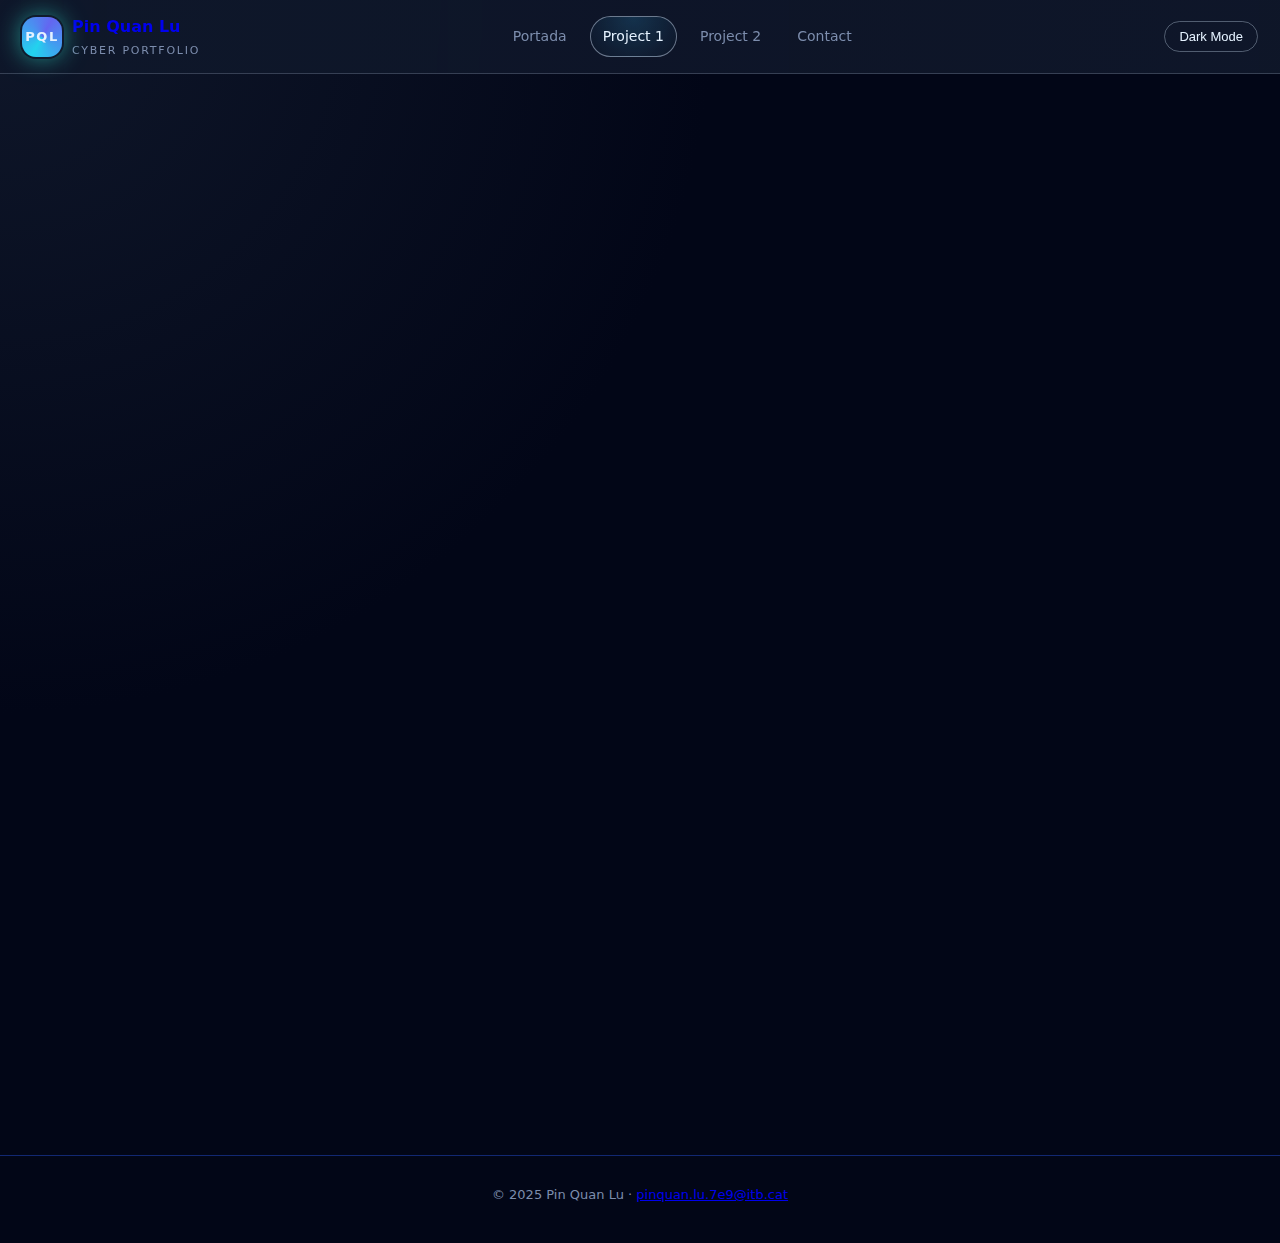
<file: project1.html>
<!doctype html>
<html lang="en">
<head>
  <meta charset="UTF-8" />
  <meta name="viewport" content="width=device-width,initial-scale=1" />
  <meta name="description" content="Project 1 - Online Bookstore by Pin Quan Lu." />
  <title>Project 1 · Online Bookstore</title>
  <link rel="stylesheet" href="style.css" />
</head>
<body>

<header class="topbar">
  <a href="index.html" class="logo" aria-label="Pin Quan Lu home">
    <span class="logo__icon" data-tilt data-tilt-depth="1.4">PQL</span>
    <span class="logo__text">
      <span class="logo__name">Pin Quan Lu</span>
      <span class="logo__tag">Cyber Portfolio</span>
    </span>
  </a>

  <nav class="topnav" aria-label="Primary navigation">
    <a class="nav-link" href="index.html">Portada</a>
    <a class="nav-link is-active" href="project1.html" aria-current="page">Project&nbsp;1</a>
    <a class="nav-link" href="project2.html">Project&nbsp;2</a>
    <a class="nav-link" href="contact.html">Contact</a>
  </nav>

  <button id="theme-toggle" class="btn ghost" type="button">Dark mode</button>
</header>

<main class="layout">
  <section id="sidebar" class="sidebar reveal" data-tilt data-tilt-depth="0.8">
    <header class="sidebar__header">
      <p class="chip">Project 1</p>
      <h1>Online Bookstore</h1>
    </header>

    <aside>
      <p class="sidebar__text">
        A responsive web UI simulating an online bookstore.
        Built to demonstrate semantic layout, interactive cards,
        and a local cart demo.
      </p>

      <ul class="sidebar__meta">
        <li><strong>Year:</strong> 2025</li>
        <li><strong>Technologies:</strong> HTML, CSS, JavaScript</li>
        <li><strong>Category:</strong> Web Interface</li>
      </ul>
    </aside>

    <footer class="sidebar__footer">
      <p>Tip: Toggle theme <span class="spark">●</span> and try hover/tilt.</p>
    </footer>
  </section>

  <section id="content" class="content">
    <!-- Project intro -->
    <section class="panel reveal" data-section>
      <header class="panel__header">
        <h2>About This Project</h2>
        <p class="panel__lead">
          This project demonstrates a bookstore layout supporting hover effects,
          responsiveness, and a simulated shopping cart using JavaScript.
        </p>
      </header>

      <div class="featured-grid">
        <article class="project-card" data-tilt data-tilt-depth="1.1">
          <h3>Responsive Grid</h3>
          <p>Adapts card layout from desktop to mobile smoothly.</p>
        </article>

        <article class="project-card" data-tilt data-tilt-depth="1.1">
          <h3>Interactive Cards</h3>
          <p>Mouse hover highlights items and feedback on click.</p>
        </article>

        <article class="project-card" data-tilt data-tilt-depth="1.1">
          <h3>Cart Simulation</h3>
          <p>A simple cart demo using localStorage for saved items.</p>
        </article>
      </div>
    </section>

    <!-- UI Preview (no external image needed) -->
    <section class="panel reveal" data-section>
      <header class="panel__header">
        <h2>UI Preview</h2>
        <p class="panel__lead">
          A stylized preview illustration (SVG) — works everywhere without extra files.
        </p>
      </header>

      <figure class="project-preview reveal" data-tilt data-tilt-depth="0.7" aria-label="Online Bookstore UI preview illustration">
        <svg viewBox="0 0 960 420" role="img" aria-label="Online Bookstore UI preview">
          <defs>
            <linearGradient id="bg1" x1="0" y1="0" x2="1" y2="1">
              <stop offset="0" stop-color="#0ea5e9" stop-opacity="0.22"/>
              <stop offset="0.55" stop-color="#6366f1" stop-opacity="0.16"/>
              <stop offset="1" stop-color="#020617" stop-opacity="0.10"/>
            </linearGradient>
            <linearGradient id="card1" x1="0" y1="0" x2="1" y2="1">
              <stop offset="0" stop-color="#0b1221" stop-opacity="0.95"/>
              <stop offset="1" stop-color="#111c34" stop-opacity="0.95"/>
            </linearGradient>
            <linearGradient id="btn1" x1="0" y1="0" x2="1" y2="1">
              <stop offset="0" stop-color="#22d3ee"/>
              <stop offset="1" stop-color="#6366f1"/>
            </linearGradient>
            <filter id="softShadow" x="-20%" y="-20%" width="140%" height="140%">
              <feDropShadow dx="0" dy="12" stdDeviation="14" flood-color="#020617" flood-opacity="0.35"/>
            </filter>
          </defs>

          <!-- background -->
          <rect x="0" y="0" width="960" height="420" rx="24" fill="url(#bg1)"/>
          <rect x="18" y="18" width="924" height="384" rx="20" fill="rgba(255,255,255,0.06)" stroke="rgba(148,163,184,0.35)"/>

          <!-- top bar -->
          <rect x="44" y="42" width="872" height="52" rx="16" fill="url(#card1)" filter="url(#softShadow)" stroke="rgba(148,163,184,0.35)"/>
          <rect x="64" y="56" width="30" height="30" rx="10" fill="url(#btn1)"/>
          <text x="104" y="77" font-size="16" font-weight="800" fill="#eef6ff" font-family="system-ui,Segoe UI">PQL Bookstore</text>

          <!-- search -->
          <rect x="340" y="58" width="360" height="26" rx="13" fill="rgba(255,255,255,0.08)" stroke="rgba(148,163,184,0.25)"/>
          <text x="360" y="76" font-size="12" fill="rgba(231,243,255,0.75)" font-family="system-ui,Segoe UI">Search books, authors…</text>

          <!-- cart badge -->
          <rect x="820" y="58" width="78" height="26" rx="13" fill="rgba(34,211,238,0.14)" stroke="rgba(34,211,238,0.5)"/>
          <text x="842" y="76" font-size="12" font-weight="700" fill="#eef6ff" font-family="system-ui,Segoe UI">Cart · 2</text>

          <!-- content grid -->
          <text x="64" y="132" font-size="14" font-weight="800" fill="#eef6ff" font-family="system-ui,Segoe UI">Featured books</text>

          <!-- product cards -->
          <g filter="url(#softShadow)">
            <!-- card 1 -->
            <rect x="64" y="150" width="260" height="220" rx="18" fill="url(#card1)" stroke="rgba(148,163,184,0.35)"/>
            <rect x="84" y="170" width="90" height="120" rx="12" fill="rgba(255,255,255,0.10)" stroke="rgba(148,163,184,0.22)"/>
            <text x="188" y="198" font-size="14" font-weight="800" fill="#eef6ff" font-family="system-ui,Segoe UI">Neon Networks</text>
            <text x="188" y="220" font-size="12" fill="rgba(231,243,255,0.75)" font-family="system-ui,Segoe UI">Security · 2025</text>
            <text x="188" y="255" font-size="12" fill="rgba(231,243,255,0.75)" font-family="system-ui,Segoe UI">€ 19.90</text>
            <rect x="188" y="280" width="110" height="30" rx="15" fill="url(#btn1)"/>
            <text x="206" y="301" font-size="12" font-weight="900" fill="#06101f" font-family="system-ui,Segoe UI">Add to cart</text>

            <!-- card 2 -->
            <rect x="350" y="150" width="260" height="220" rx="18" fill="url(#card1)" stroke="rgba(148,163,184,0.35)"/>
            <rect x="370" y="170" width="90" height="120" rx="12" fill="rgba(255,255,255,0.10)" stroke="rgba(148,163,184,0.22)"/>
            <text x="474" y="198" font-size="14" font-weight="800" fill="#eef6ff" font-family="system-ui,Segoe UI">HTML Deep Dive</text>
            <text x="474" y="220" font-size="12" fill="rgba(231,243,255,0.75)" font-family="system-ui,Segoe UI">Web · UI</text>
            <text x="474" y="255" font-size="12" fill="rgba(231,243,255,0.75)" font-family="system-ui,Segoe UI">€ 24.00</text>
            <rect x="474" y="280" width="110" height="30" rx="15" fill="url(#btn1)"/>
            <text x="492" y="301" font-size="12" font-weight="900" fill="#06101f" font-family="system-ui,Segoe UI">Add to cart</text>

            <!-- card 3 -->
            <rect x="636" y="150" width="280" height="220" rx="18" fill="url(#card1)" stroke="rgba(148,163,184,0.35)"/>
            <text x="656" y="190" font-size="14" font-weight="800" fill="#eef6ff" font-family="system-ui,Segoe UI">Order summary</text>
            <rect x="656" y="206" width="240" height="1" fill="rgba(148,163,184,0.25)"/>
            <text x="656" y="236" font-size="12" fill="rgba(231,243,255,0.75)" font-family="system-ui,Segoe UI">2 items</text>
            <text x="656" y="262" font-size="12" fill="rgba(231,243,255,0.75)" font-family="system-ui,Segoe UI">Subtotal</text>
            <text x="832" y="262" font-size="12" font-weight="800" fill="#eef6ff" text-anchor="end" font-family="system-ui,Segoe UI">€ 43.90</text>
            <rect x="656" y="292" width="240" height="34" rx="17" fill="url(#btn1)"/>
            <text x="776" y="314" font-size="12" font-weight="900" fill="#06101f" text-anchor="middle" font-family="system-ui,Segoe UI">Checkout</text>
          </g>
        </svg>
      </figure>

      <p class="panel__lead muted">
        Later you can replace this SVG with a real screenshot — but you don’t need to for the assignment.
      </p>
    </section>

    <footer class="content-footer reveal" data-section>
      <a class="btn ghost" href="projects.html">&larr; Back to list</a>
      <a class="btn primary" href="contact.html">Contact me</a>
    </footer>
  </section>
</main>

<footer class="page-footer">
  <p>© 2025 Pin Quan Lu · <a href="mailto:pinquan.lu.7e9@itb.cat">pinquan.lu.7e9@itb.cat</a></p>
</footer>

<button id="back-to-top" class="backtop" title="Back to top">↑</button>
<script src="script.js"></script>
</body>
</html>
</file>
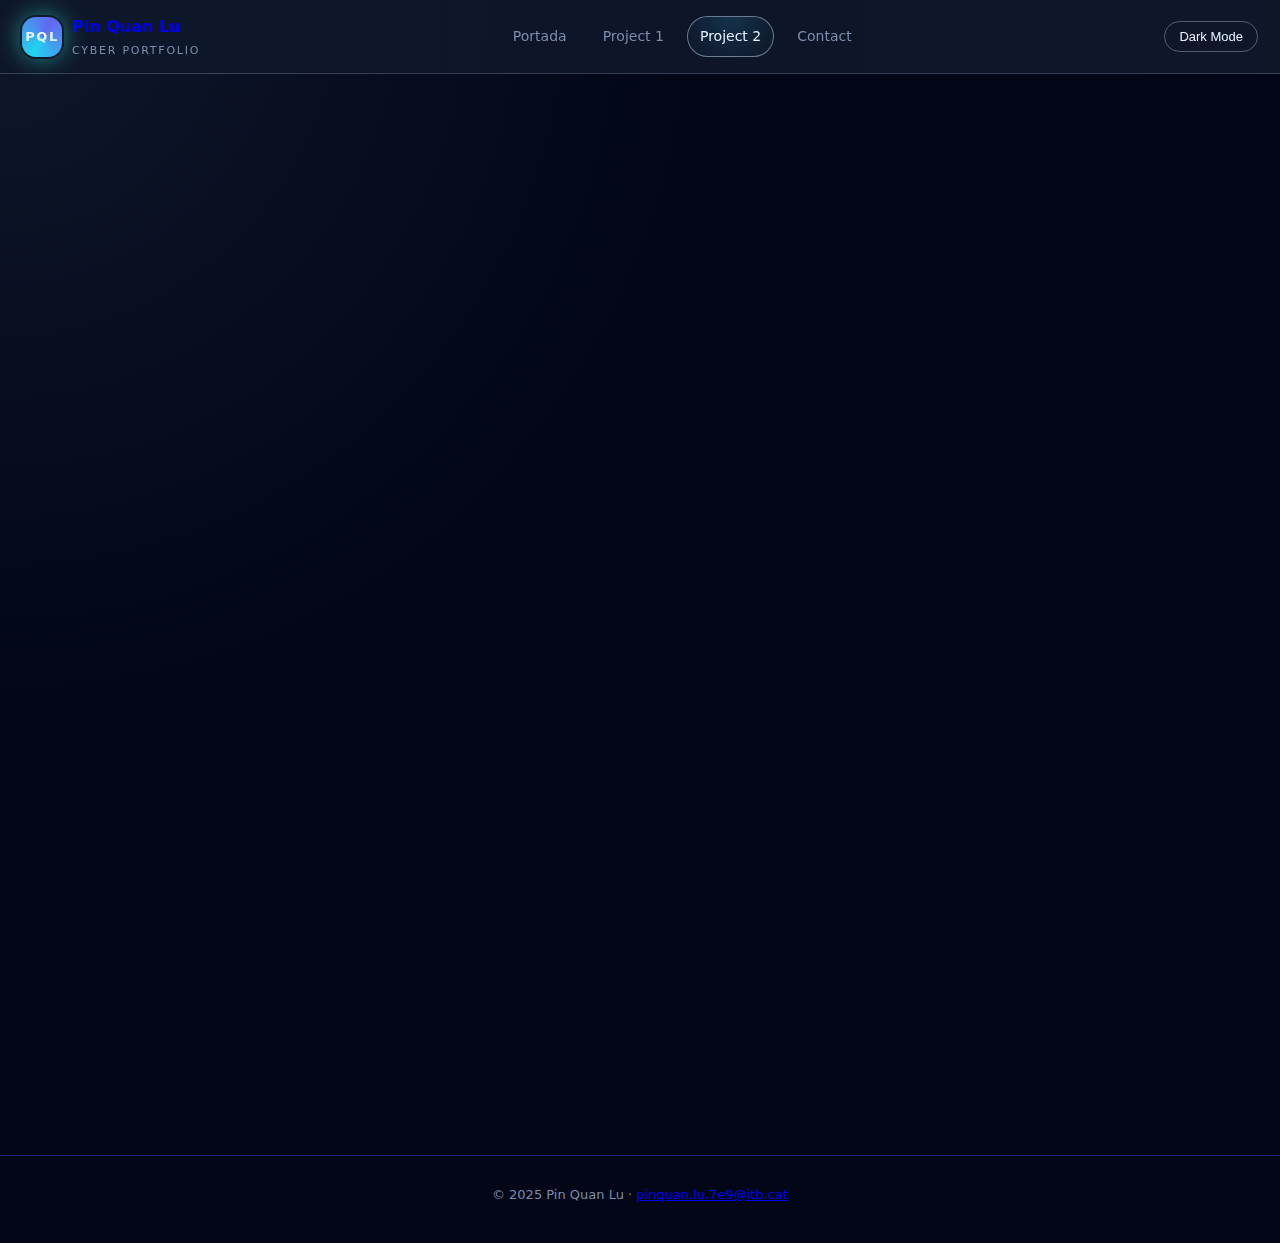
<file: project2.html>
<!doctype html>
<html lang="en">
<head>
  <meta charset="UTF-8" />
  <meta name="viewport" content="width=device-width,initial-scale=1" />
  <meta name="description" content="Project 2 - Weather Forecast UI by Pin Quan Lu." />
  <title>Project 2 · Weather Forecast UI</title>
  <link rel="stylesheet" href="style.css" />
</head>
<body>

<header class="topbar">
  <a href="index.html" class="logo" aria-label="Pin Quan Lu home">
    <span class="logo__icon" data-tilt data-tilt-depth="1.4">PQL</span>
    <span class="logo__text">
      <span class="logo__name">Pin Quan Lu</span>
      <span class="logo__tag">Cyber Portfolio</span>
    </span>
  </a>

  <nav class="topnav" aria-label="Primary navigation">
    <a class="nav-link" href="index.html">Portada</a>
    <a class="nav-link" href="project1.html">Project&nbsp;1</a>
    <a class="nav-link is-active" href="project2.html" aria-current="page">Project&nbsp;2</a>
    <a class="nav-link" href="contact.html">Contact</a>
  </nav>

  <button id="theme-toggle" class="btn ghost" type="button">Dark mode</button>
</header>

<main class="layout">
  <section id="sidebar" class="sidebar reveal" data-tilt data-tilt-depth="0.8">
    <header class="sidebar__header">
      <p class="chip">Project 2</p>
      <h1>Weather Forecast UI</h1>
    </header>

    <aside>
      <p class="sidebar__text">
        A clean interface preview for weather status cards,
        designed to be API-ready with light/dark theme support.
      </p>

      <ul class="sidebar__meta">
        <li><strong>Year:</strong> 2025</li>
        <li><strong>Technologies:</strong> HTML, CSS, JavaScript</li>
        <li><strong>Category:</strong> UI Interface</li>
      </ul>
    </aside>

    <footer class="sidebar__footer">
      <p>Focus: clarity <span class="spark">●</span> and card hierarchy.</p>
    </footer>
  </section>

  <section id="content" class="content">
    <!-- Project intro -->
    <section class="panel reveal" data-section>
      <header class="panel__header">
        <h2>About This Project</h2>
        <p class="panel__lead">
          A stylish UI focusing on clarity and weather card design.
          The layout responds to device width and supports theme modes.
        </p>
      </header>

      <div class="featured-grid">
        <article class="project-card" data-tilt data-tilt-depth="1.1">
          <h3>Weather Cards</h3>
          <p>Card UI showing weather with icons and clean text.</p>
        </article>

        <article class="project-card" data-tilt data-tilt-depth="1.1">
          <h3>Typography Focus</h3>
          <p>Careful spacing and hierarchy for readability.</p>
        </article>

        <article class="project-card" data-tilt data-tilt-depth="1.1">
          <h3>Theme Ready</h3>
          <p>Works smoothly in both light and dark modes.</p>
        </article>
      </div>
    </section>

    <!-- UI Preview (no external image needed) -->
    <section class="panel reveal" data-section>
      <header class="panel__header">
        <h2>UI Preview</h2>
        <p class="panel__lead">
          A stylized preview illustration (SVG) — no extra files required.
        </p>
      </header>

      <figure class="project-preview reveal" data-tilt data-tilt-depth="0.7" aria-label="Weather Forecast UI preview illustration">
        <svg viewBox="0 0 960 420" role="img" aria-label="Weather Forecast UI preview">
          <defs>
            <linearGradient id="bg2" x1="0" y1="0" x2="1" y2="1">
              <stop offset="0" stop-color="#22d3ee" stop-opacity="0.20"/>
              <stop offset="0.55" stop-color="#6366f1" stop-opacity="0.16"/>
              <stop offset="1" stop-color="#020617" stop-opacity="0.10"/>
            </linearGradient>
            <linearGradient id="card2" x1="0" y1="0" x2="1" y2="1">
              <stop offset="0" stop-color="#0b1221" stop-opacity="0.95"/>
              <stop offset="1" stop-color="#111c34" stop-opacity="0.95"/>
            </linearGradient>
            <linearGradient id="btn2" x1="0" y1="0" x2="1" y2="1">
              <stop offset="0" stop-color="#22d3ee"/>
              <stop offset="1" stop-color="#6366f1"/>
            </linearGradient>
            <filter id="softShadow2" x="-20%" y="-20%" width="140%" height="140%">
              <feDropShadow dx="0" dy="12" stdDeviation="14" flood-color="#020617" flood-opacity="0.35"/>
            </filter>
          </defs>

          <rect x="0" y="0" width="960" height="420" rx="24" fill="url(#bg2)"/>
          <rect x="18" y="18" width="924" height="384" rx="20" fill="rgba(255,255,255,0.06)" stroke="rgba(148,163,184,0.35)"/>

          <!-- header -->
          <g filter="url(#softShadow2)">
            <rect x="44" y="42" width="872" height="64" rx="18" fill="url(#card2)" stroke="rgba(148,163,184,0.35)"/>
            <text x="70" y="78" font-size="16" font-weight="900" fill="#eef6ff" font-family="system-ui,Segoe UI">Barcelona · Weather</text>

            <rect x="660" y="58" width="180" height="34" rx="17" fill="rgba(255,255,255,0.08)" stroke="rgba(148,163,184,0.25)"/>
            <text x="680" y="80" font-size="12" fill="rgba(231,243,255,0.75)" font-family="system-ui,Segoe UI">Search city…</text>

            <rect x="852" y="58" width="44" height="34" rx="17" fill="url(#btn2)"/>
            <text x="874" y="80" font-size="12" font-weight="900" fill="#06101f" text-anchor="middle" font-family="system-ui,Segoe UI">Go</text>
          </g>

          <!-- main cards -->
          <g filter="url(#softShadow2)">
            <!-- Today card -->
            <rect x="64" y="130" width="360" height="240" rx="22" fill="url(#card2)" stroke="rgba(148,163,184,0.35)"/>
            <text x="92" y="172" font-size="14" font-weight="900" fill="#eef6ff" font-family="system-ui,Segoe UI">Today</text>
            <text x="92" y="202" font-size="44" font-weight="900" fill="#eef6ff" font-family="system-ui,Segoe UI">21°</text>
            <text x="92" y="232" font-size="12" fill="rgba(231,243,255,0.75)" font-family="system-ui,Segoe UI">Partly cloudy</text>

            <!-- sun icon -->
            <circle cx="330" cy="198" r="28" fill="rgba(34,211,238,0.18)" stroke="rgba(34,211,238,0.55)"/>
            <circle cx="330" cy="198" r="14" fill="rgba(34,211,238,0.85)"/>
            <rect x="300" y="244" width="88" height="12" rx="6" fill="rgba(255,255,255,0.10)"/>
            <rect x="300" y="262" width="120" height="12" rx="6" fill="rgba(255,255,255,0.08)"/>

            <!-- stats pills -->
            <rect x="92" y="270" width="120" height="30" rx="15" fill="rgba(255,255,255,0.08)" stroke="rgba(148,163,184,0.25)"/>
            <text x="110" y="290" font-size="12" fill="rgba(231,243,255,0.80)" font-family="system-ui,Segoe UI">Humidity 54%</text>

            <rect x="222" y="270" width="160" height="30" rx="15" fill="rgba(255,255,255,0.08)" stroke="rgba(148,163,184,0.25)"/>
            <text x="240" y="290" font-size="12" fill="rgba(231,243,255,0.80)" font-family="system-ui,Segoe UI">Wind 12 km/h</text>

            <!-- Forecast list -->
            <rect x="450" y="130" width="466" height="240" rx="22" fill="url(#card2)" stroke="rgba(148,163,184,0.35)"/>
            <text x="478" y="172" font-size="14" font-weight="900" fill="#eef6ff" font-family="system-ui,Segoe UI">Next days</text>

            <!-- rows -->
            <g>
              <rect x="478" y="190" width="410" height="44" rx="14" fill="rgba(255,255,255,0.06)" stroke="rgba(148,163,184,0.18)"/>
              <text x="500" y="218" font-size="12" fill="rgba(231,243,255,0.80)" font-family="system-ui,Segoe UI">Mon</text>
              <text x="820" y="218" font-size="12" font-weight="900" fill="#eef6ff" text-anchor="end" font-family="system-ui,Segoe UI">22° / 14°</text>

              <rect x="478" y="242" width="410" height="44" rx="14" fill="rgba(255,255,255,0.06)" stroke="rgba(148,163,184,0.18)"/>
              <text x="500" y="270" font-size="12" fill="rgba(231,243,255,0.80)" font-family="system-ui,Segoe UI">Tue</text>
              <text x="820" y="270" font-size="12" font-weight="900" fill="#eef6ff" text-anchor="end" font-family="system-ui,Segoe UI">19° / 12°</text>

              <rect x="478" y="294" width="410" height="44" rx="14" fill="rgba(255,255,255,0.06)" stroke="rgba(148,163,184,0.18)"/>
              <text x="500" y="322" font-size="12" fill="rgba(231,243,255,0.80)" font-family="system-ui,Segoe UI">Wed</text>
              <text x="820" y="322" font-size="12" font-weight="900" fill="#eef6ff" text-anchor="end" font-family="system-ui,Segoe UI">24° / 15°</text>
            </g>
          </g>
        </svg>
      </figure>

      <p class="panel__lead muted">
        This SVG preview is “assignment-safe” (no external assets). You can replace it later with a real screenshot if you want.
      </p>
    </section>

    <footer class="content-footer reveal" data-section>
      <a class="btn ghost" href="projects.html">&larr; Back to list</a>
      <a class="btn primary" href="contact.html">Contact me</a>
    </footer>
  </section>
</main>

<footer class="page-footer">
  <p>© 2025 Pin Quan Lu · <a href="mailto:pinquan.lu.7e9@itb.cat">pinquan.lu.7e9@itb.cat</a></p>
</footer>

<button id="back-to-top" class="backtop" title="Back to top">↑</button>
<script src="script.js"></script>
</body>
</html>
</file>
<file: style.css>
/* ========== 基础变量：科幻配色 ========== */
:root {
  --bg: #020617;
  --bg-soft: #020617;
  --fg: #e5f2ff;
  --muted: #7c8dad;
  --accent: #22d3ee;
  --accent2: #6366f1;
  --danger: #fb7185;

  --border-subtle: rgba(148, 163, 184, 0.35);
  --shadow-soft: 0 22px 45px rgba(15, 23, 42, 0.85);
  --radius-lg: 18px;
  --radius-md: 14px;
  --radius-pill: 999px;
  --space: 18px;
}

/* 亮色模式（通过 body.light-mode 开启） */
body.light-mode {
  --bg: #f3f4ff;
  --bg-soft: #e5e7ff;
  --fg: #020617;
  --muted: #4b5563;
  --accent: #0ea5e9;
  --accent2: #6366f1;
  --border-subtle: rgba(148, 163, 184, 0.6);
  --shadow-soft: 0 18px 35px rgba(148, 163, 184, 0.35);
}

/* ========== 全局 ========== */
*,
*::before,
*::after {
  box-sizing: border-box;
}

html, body {
  margin: 0;
  padding: 0;
}

body {
  min-height: 100vh;
  font-family: system-ui, -apple-system, BlinkMacSystemFont, "SF Pro Text",
    "Segoe UI", sans-serif;
  background:
    radial-gradient(circle at top left, #0f172a, var(--bg) 40%),
    radial-gradient(circle at bottom right, #020617, #000);
  color: var(--fg);
  line-height: 1.6;
  -webkit-font-smoothing: antialiased;
}

/* 让内容居中一点 */
.layout {
  max-width: 1150px;
  margin: 32px auto 40px;
  padding: 0 18px;
  display: grid;
  grid-template-columns: minmax(0, 320px) minmax(0, 1fr);
  gap: 22px;
}

/* ========== 顶部栏 & logo ========== */
.topbar {
  position: sticky;
  top: 0;
  z-index: 40;
  display: flex;
  align-items: center;
  justify-content: space-between;
  gap: 14px;
  padding: 14px 22px;
  backdrop-filter: blur(16px);
  background: linear-gradient(
      90deg,
      rgba(15, 23, 42, 0.96),
      rgba(15, 23, 42, 0.9),
      rgba(15, 23, 42, 0.96)
    );
  border-bottom: 1px solid rgba(148, 163, 184, 0.3);
}

/* logo = icon + text */
.logo {
  display: inline-flex;
  align-items: center;
  gap: 10px;
  text-decoration: none;
}

.logo__icon {
  width: 40px;
  height: 40px;
  border-radius: 14px;
  display: inline-flex;
  align-items: center;
  justify-content: center;
  font-weight: 800;
  letter-spacing: 0.12em;
  font-size: 13px;
  text-transform: uppercase;
  color: var(--fg);
  background:
    conic-gradient(from 210deg, var(--accent), var(--accent2), var(--accent));
  box-shadow:
    0 0 0 2px rgba(15, 23, 42, 0.9),
    0 0 24px rgba(45, 212, 191, 0.7);
}

.logo__text {
  display: flex;
  flex-direction: column;
  gap: 2px;
}

.logo__name {
  font-weight: 700;
  font-size: 16px;
}

.logo__tag {
  font-size: 11px;
  text-transform: uppercase;
  letter-spacing: 0.16em;
  color: var(--muted);
}

/* 顶部导航 */
.topnav {
  display: flex;
  gap: 10px;
  align-items: center;
}

.nav-link {
  position: relative;
  display: inline-flex;
  align-items: center;
  padding: 8px 12px;
  border-radius: var(--radius-pill);
  font-size: 14px;
  text-decoration: none;
  color: var(--muted);
  border: 1px solid transparent;
}

.nav-link::after {
  content: "";
  position: absolute;
  inset-inline: 10px;
  bottom: 4px;
  height: 2px;
  border-radius: 999px;
  background: linear-gradient(90deg, var(--accent), var(--accent2));
  transform-origin: center;
  transform: scaleX(0);
  transition: transform 0.22s ease-out;
}

.nav-link:hover {
  color: var(--fg);
}

.nav-link:hover::after {
  transform: scaleX(1);
}

.nav-link.is-active {
  color: var(--fg);
  border-color: rgba(148, 163, 184, 0.7);
  background: radial-gradient(circle at top, rgba(56, 189, 248, 0.18), transparent);
}

/* 通用按钮 */
.btn {
  border-radius: var(--radius-pill);
  border: 1px solid rgba(148, 163, 184, 0.5);
  padding: 7px 14px;
  font-size: 13px;
  background: transparent;
  color: var(--fg);
  cursor: pointer;
}

.btn.primary {
  background: linear-gradient(135deg, var(--accent), var(--accent2));
  border-color: transparent;
  color: #020617;
  font-weight: 600;
}

.btn.primary:hover {
  filter: brightness(1.08);
}

.btn.ghost:hover {
  background: rgba(15, 23, 42, 0.85);
}

/* ========== 左侧 sidebar ========== */
.sidebar {
  border-radius: var(--radius-lg);
  padding: 18px 18px 20px;
  background:
    linear-gradient(145deg, rgba(15, 23, 42, 0.96), rgba(15, 23, 42, 0.96)),
    radial-gradient(circle at top, rgba(56, 189, 248, 0.26), transparent 60%);
  border: 1px solid var(--border-subtle);
  box-shadow: var(--shadow-soft);
  display: flex;
  flex-direction: column;
  gap: 14px;
}

.sidebar__header h1 {
  margin: 6px 0 2px;
  font-size: 24px;
}

.chip {
  display: inline-flex;
  align-items: center;
  gap: 6px;
  font-size: 11px;
  padding: 4px 10px;
  border-radius: var(--radius-pill);
  border: 1px solid rgba(148, 163, 184, 0.7);
  color: var(--muted);
}

.spark {
  color: var(--accent);
}

.sidebar__text {
  font-size: 14px;
  color: var(--muted);
}

.sidebar__meta h2 {
  margin: 0 0 6px;
  font-size: 14px;
  text-transform: uppercase;
  letter-spacing: 0.16em;
  color: var(--muted);
}

.sidebar__meta ul {
  list-style: none;
  margin: 0;
  padding: 0;
  font-size: 14px;
}

.sidebar__meta li + li {
  margin-top: 4px;
}

.sidebar__meta a {
  color: var(--accent);
  text-decoration: none;
}

.sidebar__meta a:hover {
  text-decoration: underline;
}

.sidebar__footer {
  margin-top: auto;
  font-size: 12px;
  color: var(--muted);
}

/* ========== 内容区公共 panel ========== */
.content {
  display: flex;
  flex-direction: column;
  gap: 18px;
}

.panel {
  border-radius: var(--radius-lg);
  padding: 18px 18px 20px;
  background:
    radial-gradient(circle at top left, rgba(37, 99, 235, 0.22), transparent 60%),
    radial-gradient(circle at bottom right, rgba(6, 182, 212, 0.18), transparent 60%),
    rgba(15, 23, 42, 0.96);
  border: 1px solid var(--border-subtle);
  box-shadow: var(--shadow-soft);
  position: relative;
  overflow: hidden;
}

.panel__header {
  margin-bottom: 12px;
}

.panel__header h2 {
  margin: 4px 0 2px;
  font-size: 22px;
}

.eyebrow {
  font-size: 11px;
  text-transform: uppercase;
  letter-spacing: 0.18em;
  color: var(--muted);
}

.panel__lead {
  margin: 4px 0 0;
  font-size: 14px;
  color: var(--muted);
}

/* Hero 网格 */
.hero__grid {
  display: grid;
  grid-template-columns: repeat(3, minmax(0, 1fr));
  gap: 14px;
  margin-top: 12px;
}

.holo-card {
  border-radius: var(--radius-md);
  border: 1px solid rgba(148, 163, 184, 0.5);
  background:
    linear-gradient(135deg, rgba(15, 23, 42, 0.96), rgba(15, 23, 42, 0.98));
  padding: 14px;
  box-shadow: 0 18px 30px rgba(15, 23, 42, 0.8);
  position: relative;
}

.holo-card::before {
  content: "";
  position: absolute;
  inset: 1px;
  border-radius: inherit;
  border: 1px solid rgba(148, 163, 184, 0.25);
  opacity: 0.6;
  pointer-events: none;
}

.holo-card h3 {
  margin: 0 0 6px;
  font-size: 16px;
}

/* Featured projects 卡片 */
.featured-grid {
  display: grid;
  grid-template-columns: repeat(2, minmax(0, 1fr));
  gap: 14px;
}

.project-card {
  border-radius: var(--radius-md);
  border: 1px solid rgba(148, 163, 184, 0.55);
  padding: 14px 14px 16px;
  background:
    linear-gradient(135deg, rgba(15, 23, 42, 0.98), rgba(15, 23, 42, 0.97));
}

.project-card header h3 {
  margin: 0 0 4px;
  font-size: 17px;
}

.project-tag {
  margin: 0 0 10px;
  font-size: 12px;
  color: var(--muted);
}

.project-card p {
  margin: 0 0 12px;
  font-size: 14px;
}

.project-card footer {
  display: flex;
  gap: 8px;
}

/* 拖动轨道（drag rail） */
.drag-hint {
  font-size: 12px;
  color: var(--muted);
  margin-bottom: 6px;
}

.rail {
  display: flex;
  gap: 14px;
  padding-bottom: 6px;
  overflow-x: auto;
  cursor: grab;
  user-select: none;
  scroll-behavior: smooth;
}

.rail:active {
  cursor: grabbing;
}

.rail-card {
  min-width: 200px;
  max-width: 240px;
  border-radius: var(--radius-md);
  border: 1px solid rgba(148, 163, 184, 0.6);
  padding: 12px 12px 14px;
  background:
    radial-gradient(circle at top, rgba(37, 99, 235, 0.35), transparent 55%),
    rgba(15, 23, 42, 0.98);
  font-size: 14px;
}

/* 内容底部 footer */
.content-footer {
  border-radius: var(--radius-lg);
  border: 1px dashed rgba(148, 163, 184, 0.6);
  padding: 14px 16px;
  background: rgba(15, 23, 42, 0.9);
  font-size: 14px;
}

.link-underline {
  margin-top: 4px;
  display: inline-flex;
  font-size: 13px;
  color: var(--accent);
  text-decoration: none;
  border-bottom: 1px solid rgba(34, 211, 238, 0.6);
}

.link-underline:hover {
  border-bottom-color: var(--accent2);
}

/* ========== 滚动出现动画（reveal） ========== */
.reveal {
  opacity: 0;
  transform: translateY(28px) scale(0.98);
  transition:
    opacity 0.5s ease-out,
    transform 0.6s cubic-bezier(0.23, 1, 0.32, 1);
}

.reveal.is-visible {
  opacity: 1;
  transform: translateY(0) scale(1);
}

/* ========== 鼠标 3D 跟随（tilt） ========== */
[data-tilt] {
  transform-style: preserve-3d;
  will-change: transform;
  transition: transform 0.22s ease-out;
}

/* ========== 返回顶部按钮 + 页面 footer ========== */
.backtop {
  position: fixed;
  right: 18px;
  bottom: 20px;
  width: 42px;
  height: 42px;
  border-radius: var(--radius-pill);
  background: radial-gradient(circle at top, var(--accent), var(--accent2));
  border: none;
  color: #020617;
  font-size: 16px;
  cursor: pointer;
  box-shadow: var(--shadow-soft);
  display: none;
}

.backtop.show {
  display: inline-flex;
  align-items: center;
  justify-content: center;
}

.page-footer {
  border-top: 1px solid rgba(30, 64, 175, 0.6);
  padding: 16px 22px 24px;
  text-align: center;
  font-size: 13px;
  color: var(--muted);
}

/* ========== 其它页面（项目页 & contact）的一些通用样式 ========== */
main {
  /* 让旧页面也有一点内边距；index.html 里的 .layout 覆盖了它 */
  padding-bottom: 40px;
}

form {
  font-size: 14px;
}

.form-field {
  margin-bottom: 14px;
}

.form-field label {
  font-weight: 600;
}

.form-field input,
.form-field textarea {
  width: 100%;
  margin-top: 4px;
  padding: 8px 9px;
  border-radius: 10px;
  border: 1px solid rgba(148, 163, 184, 0.7);
  background: rgba(15, 23, 42, 0.96);
  color: var(--fg);
}

form .button {
  margin-top: 4px;
}

/* contact 成功消息 */
#success-message {
  margin-top: 10px;
}

/* ========== 响应式 ========== */
@media (max-width: 900px) {
  .layout {
    grid-template-columns: minmax(0, 1fr);
  }
}

@media (max-width: 768px) {
  .topbar {
    flex-wrap: wrap;
    justify-content: space-between;
    gap: 8px 12px;
  }

  .hero__grid {
    grid-template-columns: minmax(0, 1fr);
  }

  .featured-grid {
    grid-template-columns: minmax(0, 1fr);
  }
}

@media (max-width: 480px) {
  .topnav {
    flex-wrap: wrap;
    justify-content: flex-end;
  }

  .logo__tag {
    display: none;
  }
}
</file>
